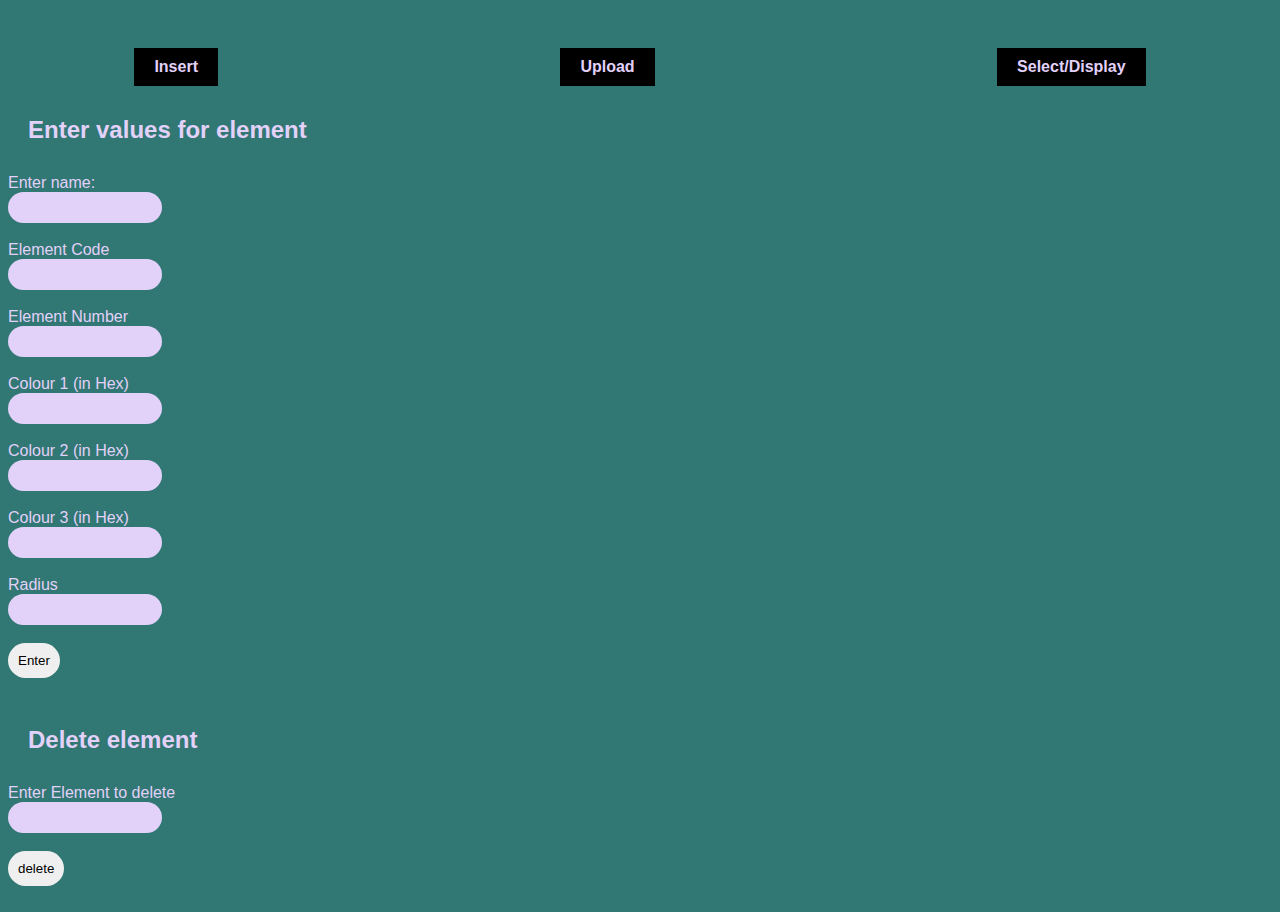
<file: index.html>
<html>
  <head>
    <script src="https://ajax.googleapis.com/ajax/libs/jquery/3.6.3/jquery.min.js"> </script>
    <script src="script.js" /></script>
    <link rel="stylesheet" type="text/css" href="style.css" />
  </head>
  </head>
  <body>

    <div>
      <nav>
        <li><a href = "/" id = "insert_html">Insert</a></li>
        <li><a href = "/upload.html" id = "upload_html">Upload</a></li>
        <li><a href = "/select.html" id = "select_html">Select/Display</a></li>
      </nav>
    </div>


    <h2>Enter values for element</h2>
      <label id="label">Enter name:</label><br>
      <input type="text" id="name"/><br><br>
      <label for="code">Element Code</label><br>
      <input type="text" id="code" name="code"><br><br>
      <label for="number">Element Number</label><br>
      <input type="text" id="number" name="number"><br><br>
      <label for="c1">Colour 1 (in Hex)</label><br>
      <input type="text" id="c1" name="c1"><br><br>
      <label for="c2">Colour 2 (in Hex)</label><br>
      <input type="text" id="c2" name="c2"><br><br>
      <label for="c3">Colour 3 (in Hex)</label><br>
      <input type="text" id="c3" name="c3"><br><br>
      <label for="radius">Radius</label><br>
      <input type="text" id="radius" name="radius"><br><br>
      <button id="button"> Enter </button><br><br>

    <h2>Delete element</h2>
      <label for="eNo">Enter Element to delete</label><br>
      <input type="text" id="eNo" name="eNo"><br><br>
      <button id="delete"> delete </button><br><br>

    <!-- <h2>Upload a file</h2>
      <input type="file" id="files" name="filename"/><br><br>
      <label>Enter the Molecule name</label><br>
        <input type="text" id="molName"/><br><br>
        <button id="upload"> upload </button> -->
<!-- 
    <h2>List of Molecules</h2>
      <button id="molList">Show List</button><br>
    <label id = "addHere"></label>

    <h3 id = "selectTitle">Type in Molecule you would like to select</h3>
    <input id = "selector"></input>
    <button id = "selectButton">Enter</button><br>
    <label id = "svgGoesHere"></label><br>
  </body>
</html> -->
</file>
<file: style.css>
* {
    /* font-size: 100%; */
    font-family: Arial;
    color: #E2D1F9
   }

input{
    /* border-radius: 5px; */
    background-color: #E2D1F9;
    border-color:  none;
    color: black;
    font-weight: bold;
    border: none;
    /* padding: 3px; */
    border-radius: 20px;
    padding: 10px;
    font-size: 10px;
}


input:hover{
    background-color: white;
    transition: 1s;
}

body{
    background-color:#317773
}
/* 
#files{
    display: none;
    cursor: pointer;
} */

nav{
    display: flex;
    align-items: center;
    justify-content: space-between;
    padding-top: 40px;
    padding-left: 10%;
    padding-right: 10%;
}

nav li{
    display: inline block;
    padding: 10px 20px;
    list-style: none;
    background-color: black;
}


nav li a{
    text-decoration: none;
    font-weight: bold;
    /* color: black; */
    
}

nav li a:hover{
    color: #734f96;
    transition: .4s;
}

.title{
    padding-top: 30px;
    padding-bottom: 30px;

    font-size: 30px;
    font-weight: bold;
}

button{
    color: black;
    border-radius: 20px;
    padding: 10px;
    border: none;
}

button:hover{
    background-color: #734f96;
    transition: .2s;
}

    

h2{
    display: inline block;
    padding: 10px 20px;
    /* background-color: black; */
}

h2 span{
    background-color: black;
    padding: 10px 20px;
}


h3{
    display: inline block;
    padding: 10px 20px;
    /* background-color: black; */
}

h3 span{
    background-color: black;
    padding: 10px 20px;
}

#addHere{
    font-weight: bold;
    color: black;
}
/* 
label{
    background-color: black;
    padding-left: 5px;
    padding-right: 5px;
    padding-top: 2px;
    font-weight: bold;
} */

div label{
    background-color: black;
    padding-left: 5px;
    padding-right: 5px;
    padding-top: 2px;
    font-weight: bold;
}
</file>
